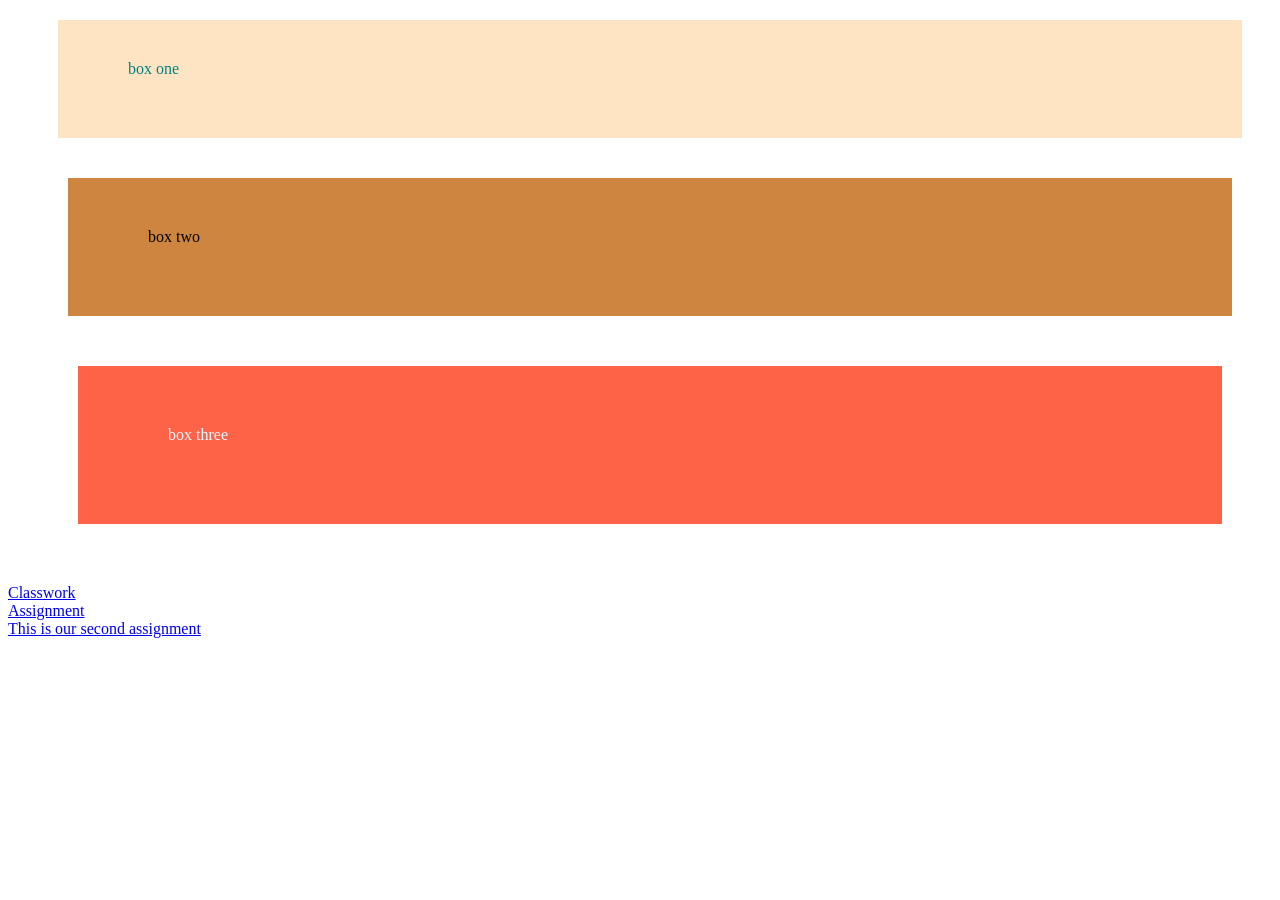
<file: index.html>
<!DOCTYPE html>
<html lang="en">
<head>
    <meta charset="UTF-8">
    <meta name="viewport" content="width=device-width, initial-scale=1.0">
    <title>Box Model</title>
    <style>
        .boxOne {
            color: teal;
            border: 5px;
            margin: 20px 30px 40px 50px;
            padding: 40px 50px 60px 70px;
            /* margin-top: 20px;
            margin-right: 70px;
            margin-bottom: 50px;
            margin-left: 70px; */
            background-color: bisque;
        }
        .boxTwo{
            background-color: peru;
            border: 5px;
            margin: 30px 40px 50px 60px;
            padding: 50px 60px 70px 80px;
            
        }
        .boxThree{
            background-color: tomato;
            color: aliceblue;
            border: 5px;
            margin: 40px 50px 60px 70px;
            padding: 60px 70px 80px 90px;

        }
    </style>
</head>
<body>
    <div class="boxOne"> box one </div>
    <div class="boxTwo"> box two </div>
    <div class="boxThree"> box three </div>
    <a href="classwork.html">Classwork</a> <br>
    <a href="assignment.html" style="display: block;">Assignment</a> 
    <a href="assignment2.html">This is our second assignment</a>
</body>
</html>
</file>
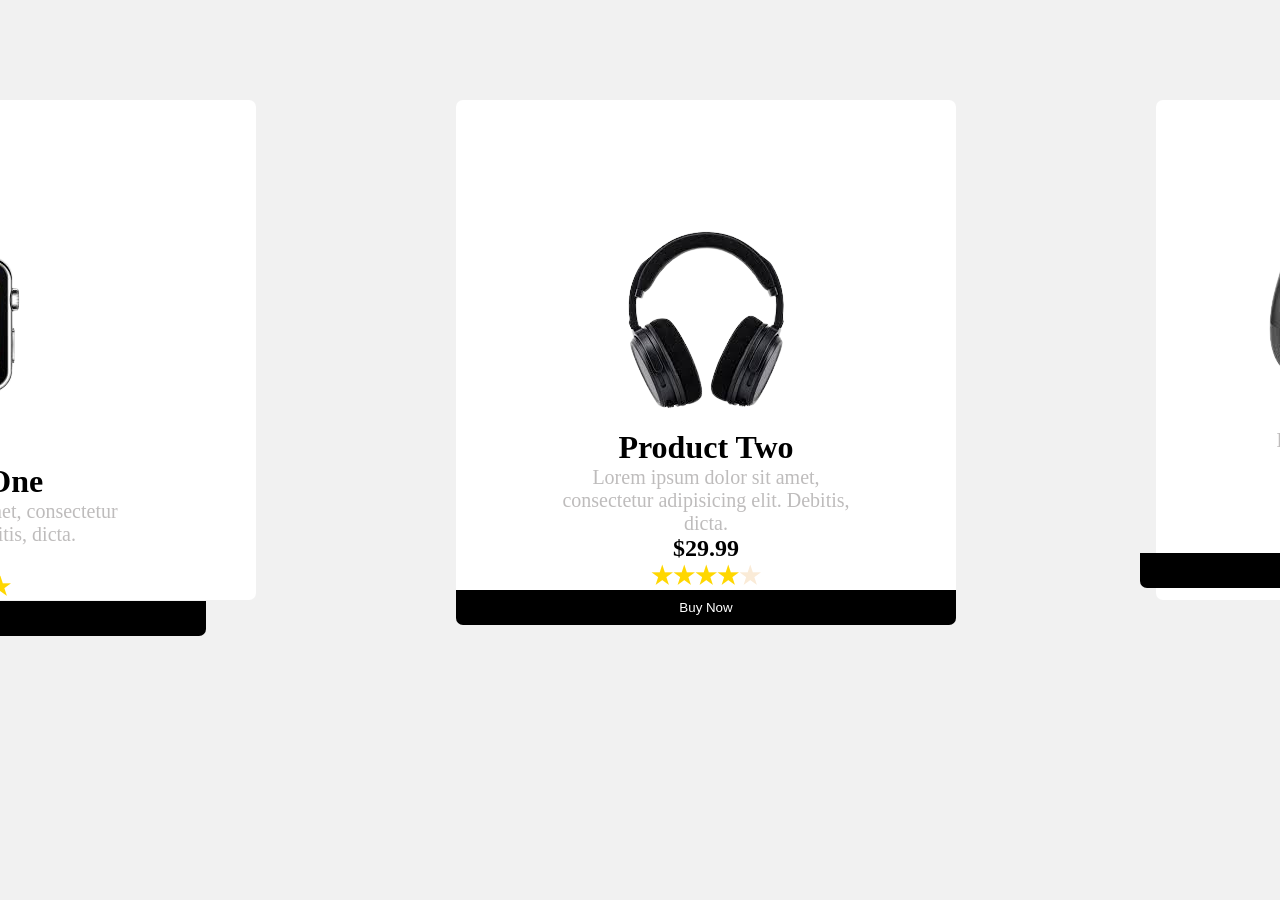
<file: assignment.html>
<!DOCTYPE html>
<html lang="en">
<head>
    <meta charset="UTF-8">
    <meta name="viewport" content="width=device-width, initial-scale=1.0">
    <title>Product Card</title>
    <style>
        body{
            background-color: #f1f1f1;
            justify-content: center;
            display:flex;
        }
        *{
            margin: 0;
            padding: 0;
            box-sizing: border-box;
        }
        div {
            text-align: center;
            background-color: white;
            border-radius: 7px;
            width: 600px;
        }
        
        .oNe button {
            background-color: rgb(0, 0, 0);
            width: 500px;
            margin-left: -50px;
            border: none;
            cursor: pointer;
            padding: 10px 20px;
            margin-right: -50px;
            color: white;
            margin-bottom: -50px;
            border-radius: 0 0 7px 7px;
        }

        .tWo button {
            background-color: rgb(0, 0, 0);
            width: 500px;
            margin-left: -100px;
            border: none;
            cursor: pointer;
            padding: 10px 20px;
            margin-right: -100px;
            color: white;
            margin-bottom: -100px;
            border-radius: 0 0 7px 7px;
        }
        .thRee button {
            background-color: rgb(0, 0, 0);
            width: 500px;
            margin-left: -150px;
            border: none;
            cursor: pointer;
            padding: 10px 20px;
            margin-right: -150px;
            color: white;
            margin-bottom: -150px;
            border-radius: 0 0 7px 7px;
        }
        p {
            font-size: 20px;
            color: rgb(190, 188, 188);
        }
        h3 {
            font-size: 24px;
            color: gold;
        }
        .oNe {
            padding: 100px;
            margin: 100px;
            height: 500px;
        }
        .tWo {
            padding: 100px;
            margin: 100px;
            height: 500px;
        }
        .thRee {
            padding: 100px;
            margin: 100px;
            height: 500px;
        }
    </style>
</head>
<body>
    <div class="oNe">
        <img src="./images/image1.png" alt="">
        <h1>Product One</h1>
        <p>Lorem ipsum dolor sit amet, consectetur adipisicing elit. Debitis, dicta.</p>
        <h2>$19.99</h2>
        <h3>★★★★★</h3>
        <button>Buy Now</button>
    </div>
    <div class="tWo">
        <img src="./images/image2.png" alt="">
        <h1>Product Two</h1>
        <p>Lorem ipsum dolor sit amet, consectetur adipisicing elit. Debitis, dicta.</p>
        <h2>$29.99</h2>
        <h3>★★★★<span style="color: antiquewhite;">★</span> </h3>
        <button>Buy Now</button>
    </div>
    <div class="thRee">
        <img src="./images/image3.png" alt="">
        <h1>Product Three</h1>
        <p>Lorem ipsum dolor sit amet, consectetur adipisicing elit. Debitis, dicta.</p>
        <h2>$39.99</h2>
        <h3>★★★<span style="color: antiquewhite;">★★</span> </h3>
        <button>Buy Now</button>
    </div>
</body>
</html>
</file>
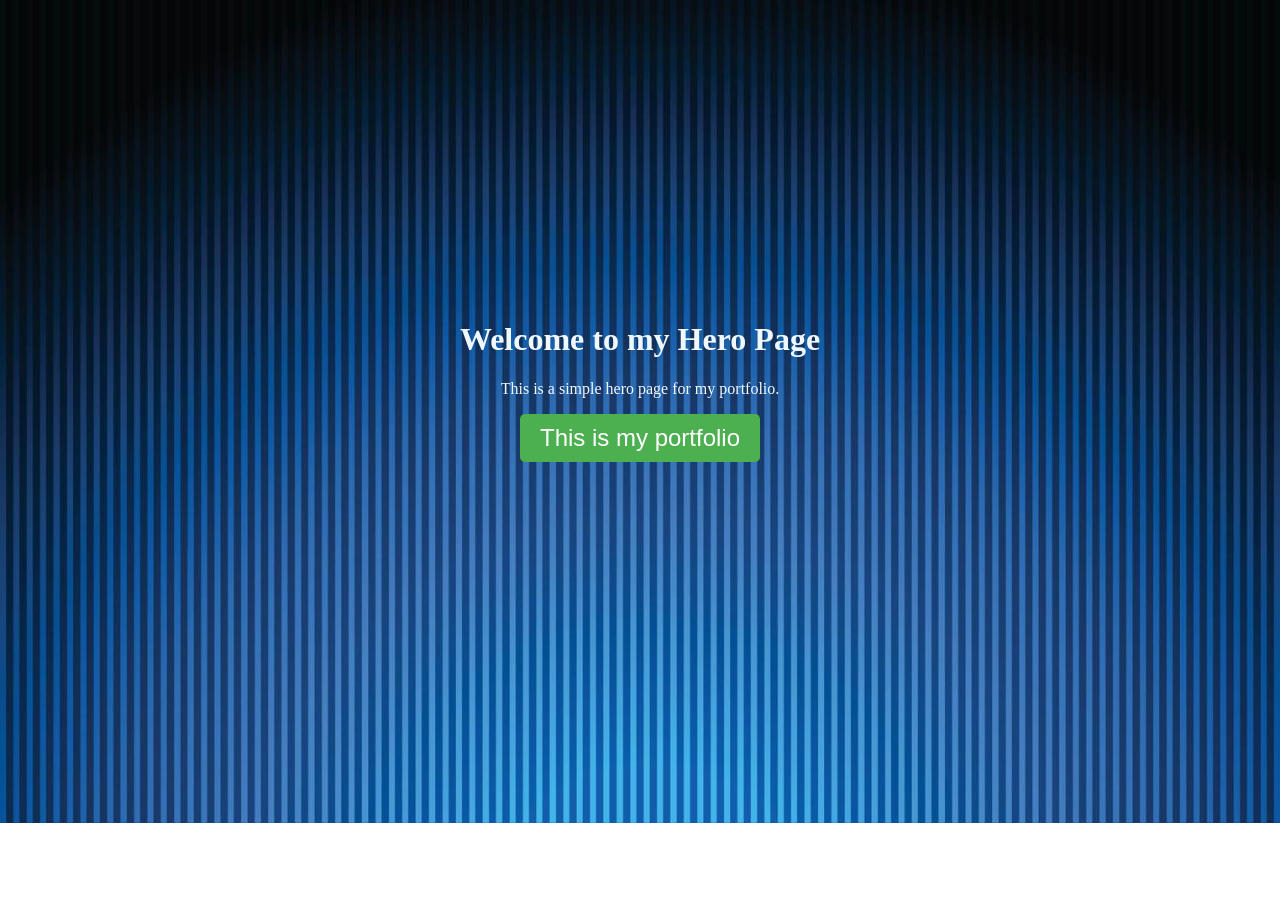
<file: assignment2.html>
<!DOCTYPE html>
<html lang="en">
<head>
    <meta charset="UTF-8">
    <meta name="viewport" content="width=device-width, initial-scale=1.0">
    <title>Hero page</title>
    <style>
        body {
            background-image: url("./images/abstract-linear-gradient-background-for-graphic-design-illustration-vector.jpg");
            background-size: cover;
            background-repeat: no-repeat;
            color: aliceblue;
            text-align: center;
            padding-top: 150px;
            margin-top: 150px;
        } 
        button {
            padding: 10px 20px;
            font-size: 24px;
            background-color: #4CAF50;
            color: white;
            border: none;
            border-radius: 5px;
            cursor: pointer;
        }
    </style>
</head>
<body>
    <h1>Welcome to my Hero Page</h1>
    <p>This is a simple hero page for my portfolio.</p>
    <a href="./Portfolio.html"><button>This is my portfolio</button></a>
</body>
</html>
</file>
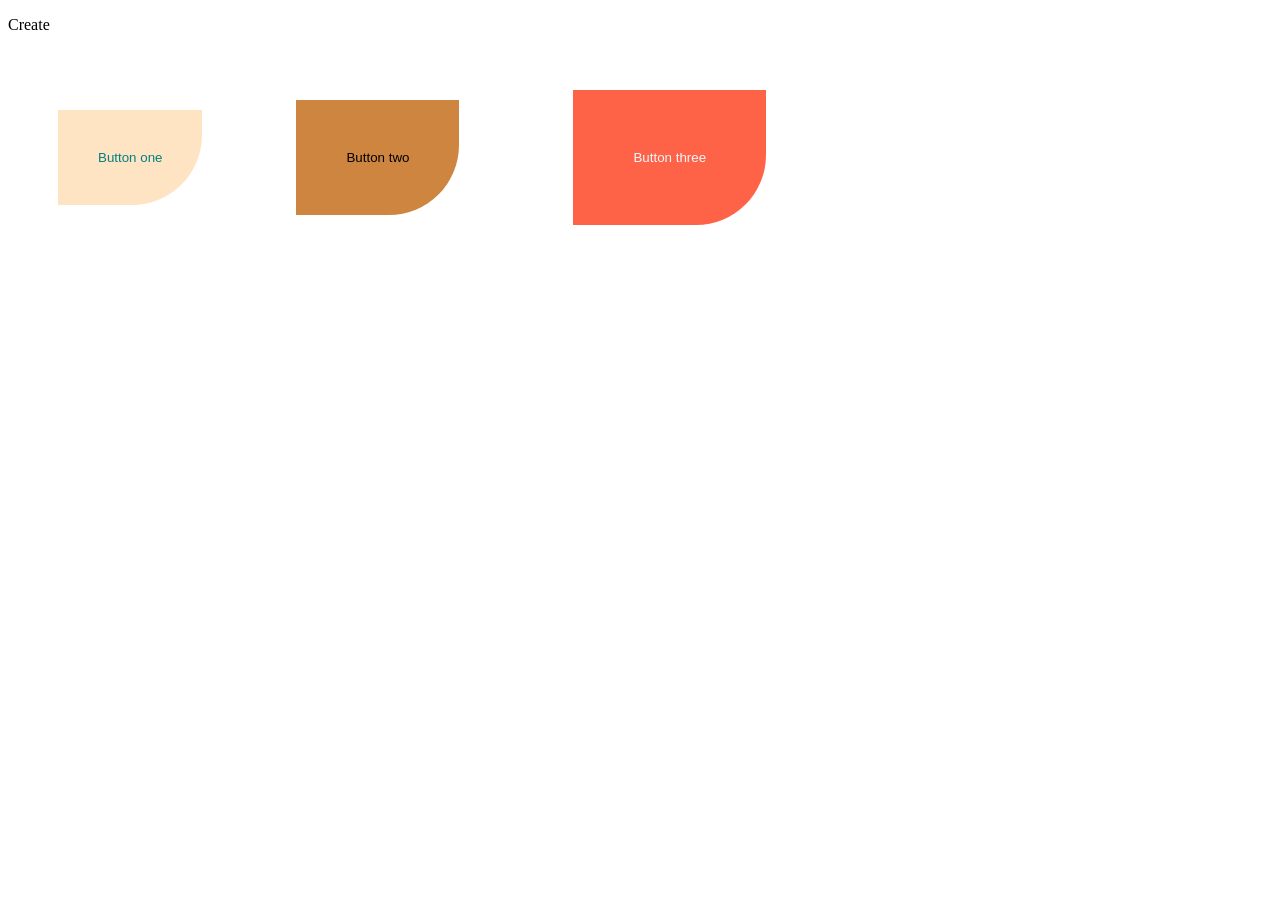
<file: classwork.html>
<!DOCTYPE html>
<html lang="en">
<head>
    <meta charset="UTF-8">
    <meta name="viewport" content="width=device-width, initial-scale=1.0">
    <title>Classwork</title>
    <link rel="stylesheet" href="style.css">
    <style>
        button{
            border-bottom-right-radius: 70px;
        }
        .boxOne {
            color: teal;
            border: 5px;
            margin: 20px 30px 40px 50px;
            padding: 40px;
            /* margin-top: 20px;
            margin-right: 70px;
            margin-bottom: 50px;
            margin-left: 70px; */
            background-color: bisque;
        }
        .boxTwo{
            background-color: peru;
            border: 5px;
            margin: 30px 40px 50px 60px;
            padding: 50px;
        }
        .boxThree{
            background-color: tomato;
            color: aliceblue;
            border: 5px;
            margin: 40px 50px 60px 70px;
            padding: 60px;
        }
    </style>
</head>
<body>
    <p>Create</p>

    <button class="boxOne">Button one</button>
    <button class="boxTwo">Button two</button>
    <button class="boxThree">Button three</button>
</body>
</html>
</file>
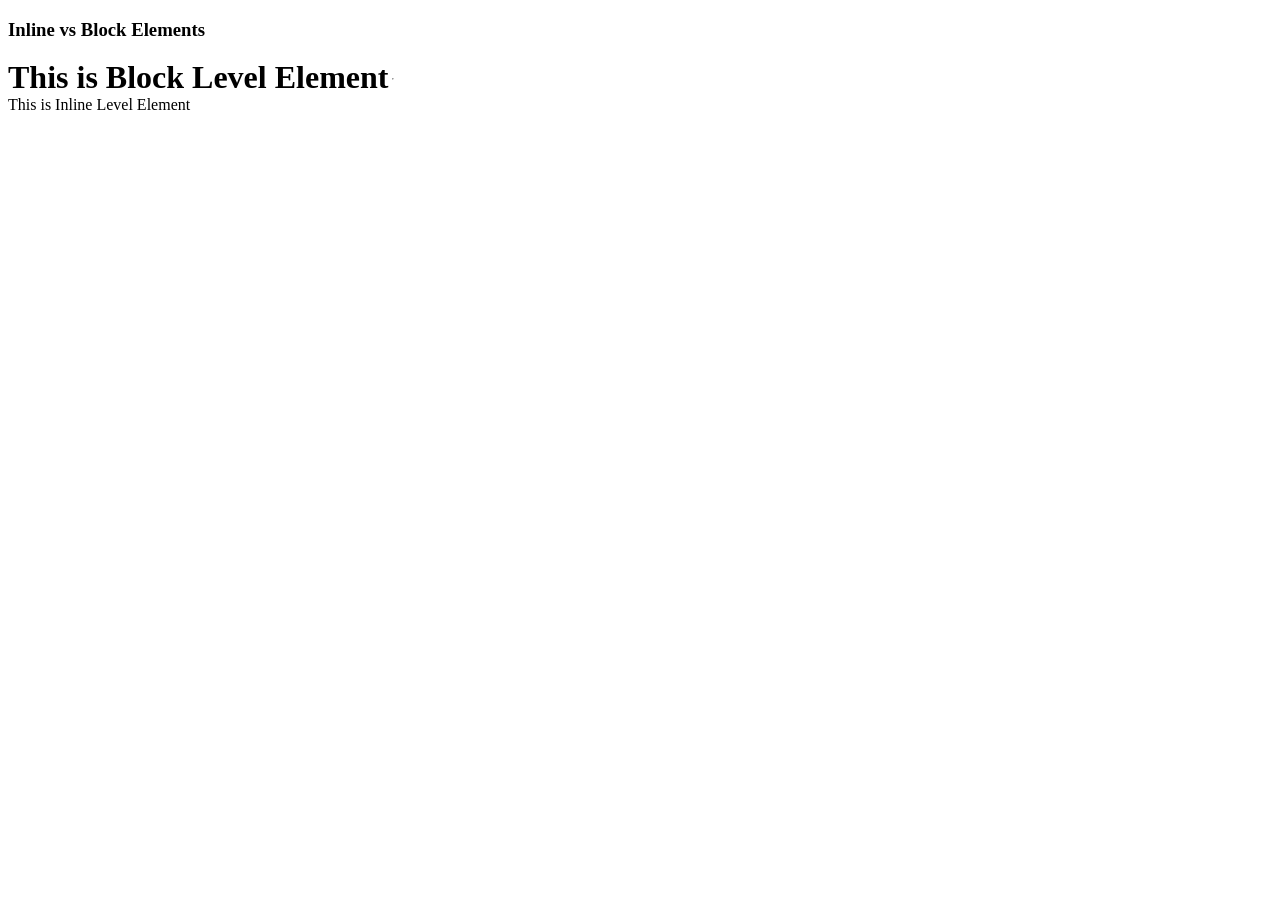
<file: inline & block.html>
<!DOCTYPE html>
<html lang="en">
<head>
    <meta charset="UTF-8">
    <meta name="viewport" content="width=device-width, initial-scale=1.0">
    <title>Document</title>
</head>
<body>
    <h3>Inline vs Block Elements</h3>


    <h1 style="display: inline;"> This is Block Level Element</h1>
    

    <hr style="display: inline-block;">
    

    
    <span style="display: block;">This is Inline Level Element</span>
</body>
</html>
</file>
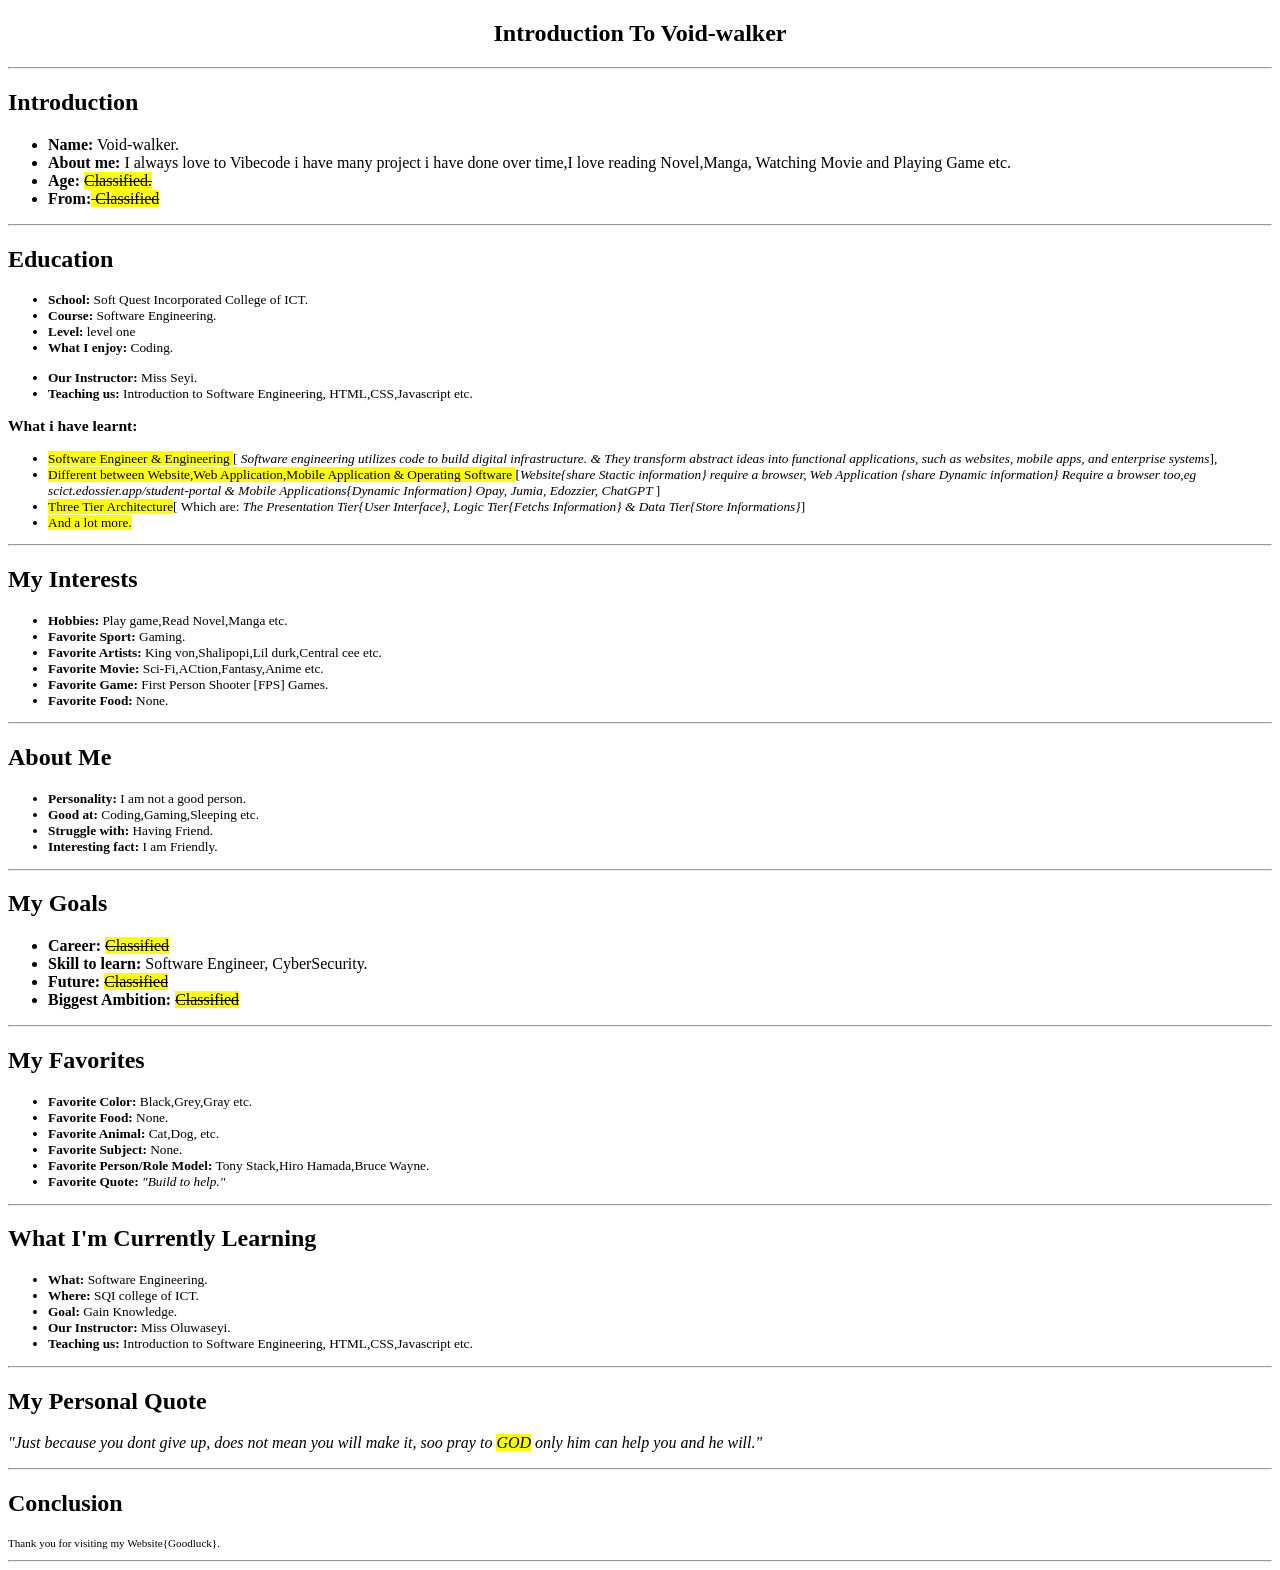
<file: Portfolio.html>
<!DOCTYPE html>
<html lang="en">
<head>
    <meta charset="UTF-8">
    <meta name="viewport" content="width=device-width, initial-scale=1.0">
    <title>Daredevil</title>
</head>
<body>
    <center><h2>Introduction To Void-walker</h2> <hr> </center>
    <section>
        <h2>Introduction</h2>
            <ul>
                <li><strong>Name:</strong> Void-walker.</li>
                <li><strong>About me:</strong> I always love to Vibecode i have many project i have done over time,I love reading Novel,Manga, Watching Movie and Playing Game etc.</li>
                <li><strong>Age:</strong> <del> <mark>Classified.</mark> </del> </li>
                <li> <strong>From:</strong><del><mark> Classified</mark></del></li>
            </ul>
        <hr>
    </section>
    <section>
        <h2>Education</h2>
        <sub>
            <ul>
                <li><strong>School:</strong> Soft Quest Incorporated College of ICT.</li>
                <li><strong>Course:</strong> Software Engineering.</li>
                <li><strong>Level: </strong> level one </li>
                <li><strong>What I enjoy:</strong> Coding.</li>
            </ul>
            <ul>
                <li><strong>Our Instructor:</strong> Miss Seyi.</li> 
                <li><strong> Teaching us: </strong> Introduction to Software Engineering, HTML,CSS,Javascript etc.</li>
            </ul>
            <h3><strong>What i have learnt:</strong></h3>
            <ul>
                <li><mark> Software Engineer &amp; Engineering </mark> [<i> Software engineering utilizes code to build digital infrastructure. &amp; They transform abstract ideas into functional applications, such as websites, mobile apps, and enterprise systems</i>],</li>
                <li><mark> Different between Website,Web Application,Mobile Application &amp; Operating Software </mark> [<i>Website{share Stactic information} require a browser, Web Application {share Dynamic information} Require a browser too,eg scict.edossier.app/student-portal &amp; Mobile Applications{Dynamic Information} Opay, Jumia, Edozzier, ChatGPT </i>]</li>
                <li><mark> Three Tier Architecture</mark>[ Which are: <i>The Presentation Tier{User Interface}, Logic Tier{Fetchs Information} &amp; Data Tier{Store Informations}</i>]</li>
                <li><mark>And a lot more.</mark></li>
                </ul>
            </p>
        </sub>
        <hr>
    </section>
    <section>
        <h2>My Interests</h2>
        <sub>
            <ul>
                <li><strong>Hobbies:</strong>  Play game,Read Novel,Manga etc.</li>
                <li><strong>Favorite Sport:</strong> Gaming.</li>
                <li><strong>Favorite Artists:</strong> King von,Shalipopi,Lil durk,Central cee etc.</li>
                <li><strong> Favorite Movie: </strong> Sci-Fi,ACtion,Fantasy,Anime etc.</li>
                <li><strong> Favorite Game:</strong> First Person Shooter [FPS] Games.</li>
                <li><strong>Favorite Food:</strong> None.</li>
            </ul>
        </sub>
        <hr>
    </section>
    <section>
        <h2>About Me</h2>
        <sub>
            <ul>
                <li><strong>Personality:</strong> I am not a good person.</li>
                <li><strong>Good at:</strong> Coding,Gaming,Sleeping etc.</li>
                <li><strong>Struggle with:</strong> Having Friend.</li>
                <li><strong>Interesting fact:</strong> I am Friendly.</li>
            </ul>
        </sub>
        <hr>
    </section>
    <section>
        <h2>My Goals</h2>
            <ul>
                <li><strong>Career:</strong> <del> <mark>Classified</mark> </del></li>
                <li><strong>Skill to learn:</strong> Software Engineer, CyberSecurity.</li>
                <li><strong>Future:</strong> <del> <mark>Classified</mark> </del></li>
                <li><strong>Biggest Ambition:</strong> <del> <mark>Classified</mark> </del></li>
            </ul>
        <hr>
    </section>
    <section>
        <h2>My Favorites</h2>
        <sub>
            <ul>
                <li><strong>Favorite Color:</strong> Black,Grey,Gray etc. </li>
                <li><strong>Favorite Food:</strong> None.</li>
                <li><strong>Favorite Animal:</strong> Cat,Dog, etc.</li>
                <li><strong>Favorite Subject:</strong> None.</li>
                <li><strong>Favorite Person/Role Model:</strong> Tony Stack,Hiro Hamada,Bruce Wayne.</li>
                <li><strong>Favorite Quote:</strong> <I>"Build to help."</I></li>
            </ul>
        </sub>
        <hr>
    </section>
    <section>
        <h2>What I'm Currently Learning</h2>
        <sub>
            <ul>
                <li><strong>What:</strong> Software Engineering.</li>
                <li><strong>Where:</strong> SQI college of ICT.</li>
                <li><strong>Goal:</strong> Gain Knowledge.</li>
                <li><strong>Our Instructor:</strong> Miss Oluwaseyi.</li>
                <li><strong> Teaching us: </strong> Introduction to Software Engineering, HTML,CSS,Javascript etc.</li>
            </ul>
        </sub>
        <hr>
    </section>
    <section>
        <h2>My Personal Quote</h2>
        <p> <i>"Just because you dont give up, does not mean you will make it, soo pray to <mark>GOD</mark> only him can help you and he will."</i>
        </p>
        <hr>
    </section>
    <section>
        <h2>Conclusion</h2>
        <sub>
            <small>
                <p>
                Thank you for visiting my Website{Goodluck}.
                </p>
            </small>
        </sub>
        <hr>
    </section>
</body>
</html>
</file>
<file: style.css>
.boxOne {
            color: teal;
            border: 5px;
            margin: 20px 30px 40px 50px;
            padding: 40px;
            /* margin-top: 20px;
            margin-right: 70px;
            margin-bottom: 50px;
            margin-left: 70px; */
            background-color: bisque;
        }
        .boxTwo{
            background-color: peru;
            border: 5px;
            margin: 30px 40px 50px 60px;
            padding: 50px;
            
        }
        .boxThree{
            background-color: tomato;
            color: aliceblue;
            border: 5px;
            margin: 40px 50px 60px 70px;
            padding: 60px;
        }
</file>
